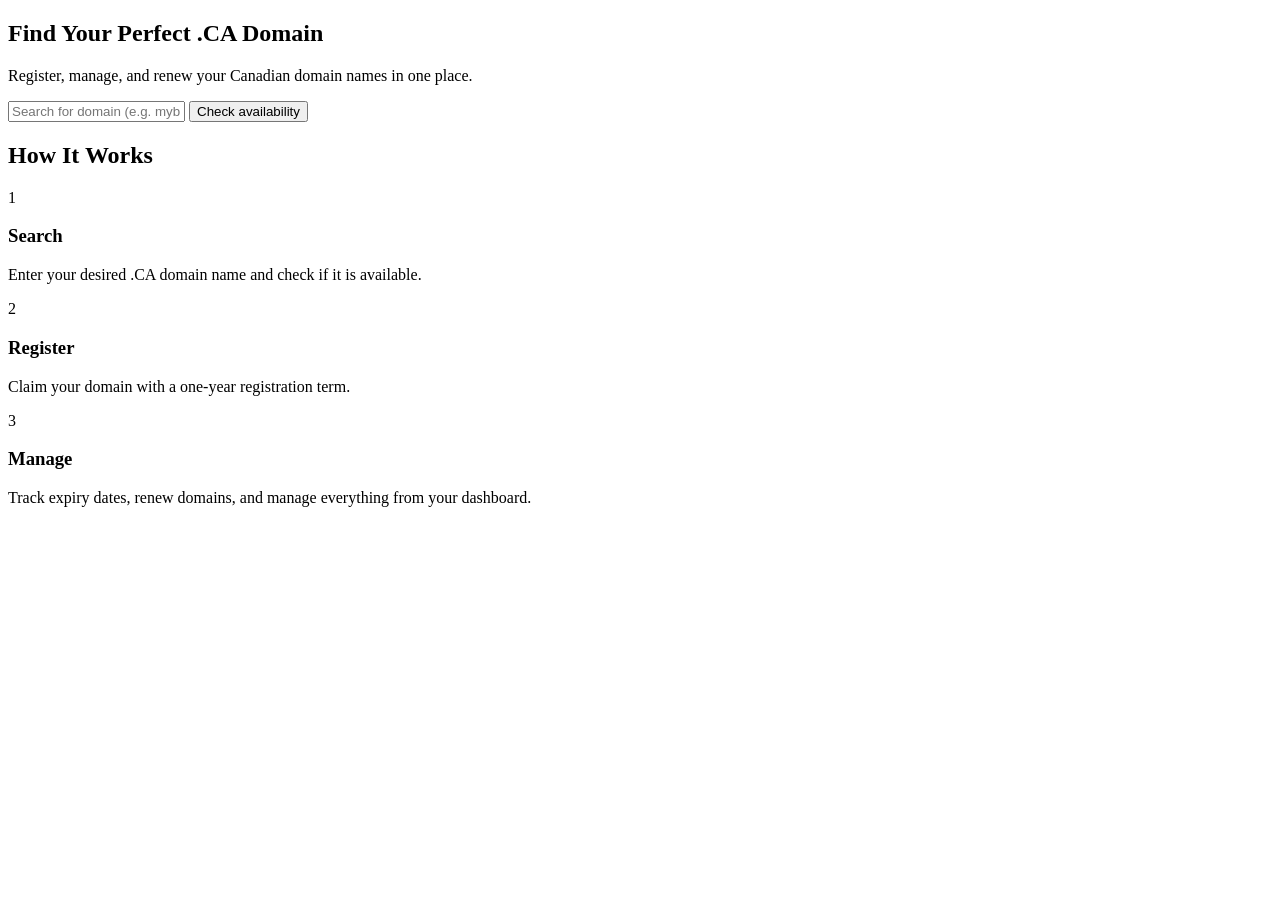
<file: Domain_Registery/src/main/resources/fragments/index.html>
<!DOCTYPE html>
<html xmlns:th="http://www.thymeleaf.org">
<head>
    <title>CA Domain Registry</title>
    <link rel="stylesheet" th:href="@{/css/style.css}">
</head>
<body>

<!-- Hero Section -->
<section class="hero">
    <h1>Find Your Perfect .CA Domain</h1>
    <p>Register, manage, and renew your Canadian domain names in one place.</p>

    <!-- Domain Search Form -->
    <form th:action="@{/domains/search}" method="get" class="search-form">
        <input type="text" name="name" placeholder="Search for domain (e.g. mybusiness.ca)" required class="search-input"/>
        <button type="submit" class="btn-primary">Check availability</button>
    </form>
</section>

<!-- How It Works -->
<section class="how-it-works">
    <h2>How It Works</h2>
    <div class="steps">

        <div class="step">
            <span class="step-number">1</span>
            <h3>Search</h3>
            <p>Enter your desired .CA domain name and check if it is available.</p>
        </div>

        <div class="step">
            <span class="step-number">2</span>
            <h3>Register</h3>
            <p>Claim your domain with a one-year registration term.</p>
        </div>

        <div class="step">
            <span class="step-number">3</span>
            <h3>Manage</h3>
            <p>Track expiry dates, renew domains, and manage everything from your dashboard.</p>
        </div>

    </div>
</section>

</body>
</html>
</file>
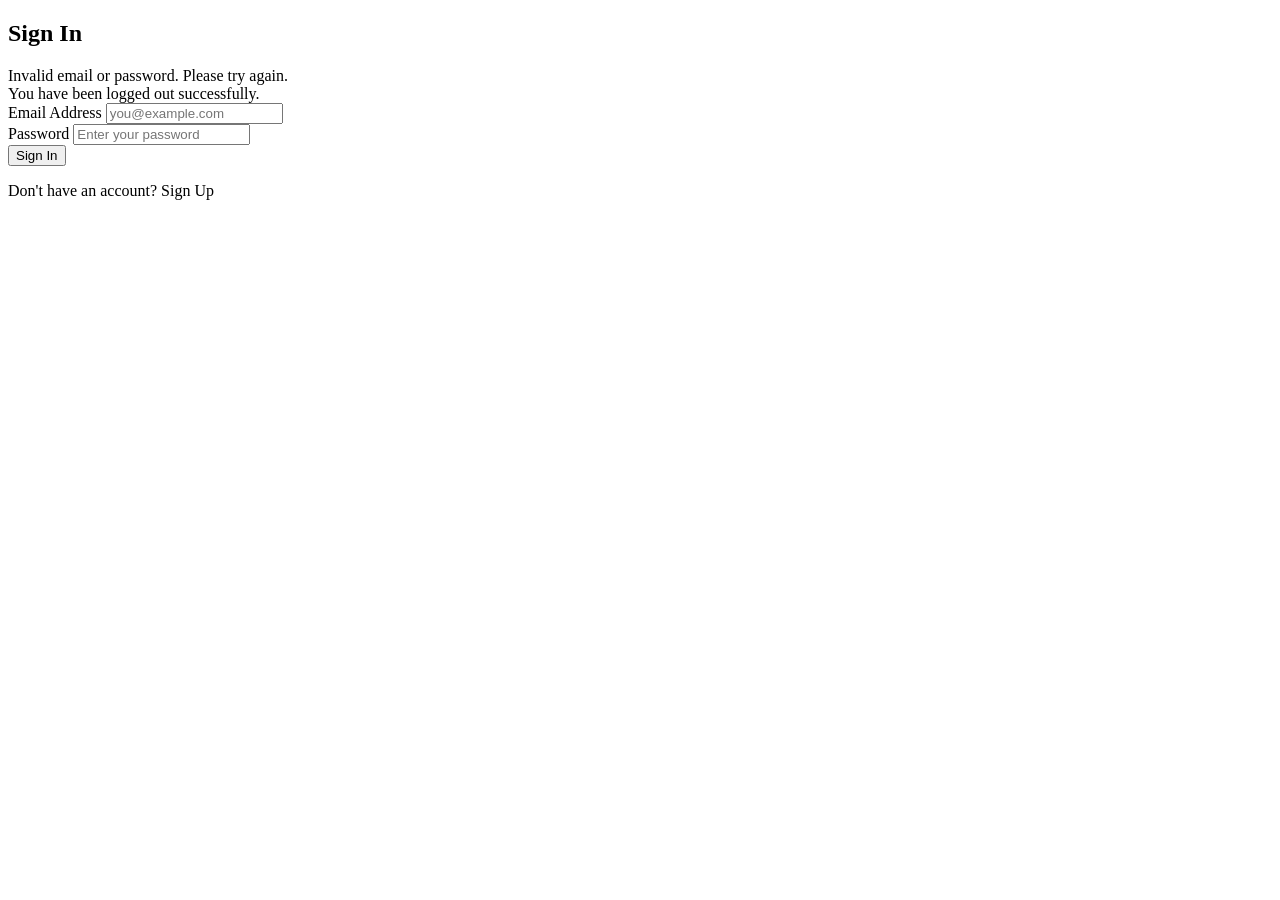
<file: Domain_Registery/src/main/resources/auth/login.html>
<!DOCTYPE html>
<html xmlns:th="http://www.thymeleaf.org">
<head>
    <title>Login</title>
    <link rel="stylesheet" th:href="@{/css/style.css}">
</head>
<body>

<div th:replace="~{fragments/navbar :: navbar}"></div>

<div class="auth-container">
    <div class="auth-card">
        <h2>Sign In</h2>

        <!-- Error message -->
        <div th:if="${param.error}" class="alert alert-error">
            Invalid email or password. Please try again.
        </div>

        <!-- Logout message -->
        <div th:if="${param.logout}" class="alert alert-success">
            You have been logged out successfully.
        </div>

        <!-- Success after registration -->
        <div th:if="${success}" class="alert alert-success"
             th:text="${success}"></div>

        <form th:action="@{/login}" method="post">

            <div class="form-group">
                <label>Email Address</label>
                <input type="email" name="username"
                       placeholder="you@example.com" required/>
            </div>

            <div class="form-group">
                <label>Password</label>
                <input type="password" name="password"
                       placeholder="Enter your password" required/>
            </div>

            <button type="submit" class="btn-primary full-width">Sign In</button>

        </form>

        <p class="auth-footer">
            Don't have an account?
            <a th:href="@{/register}">Sign Up</a>
        </p>

    </div>
</div>

</body>
</html>
</file>
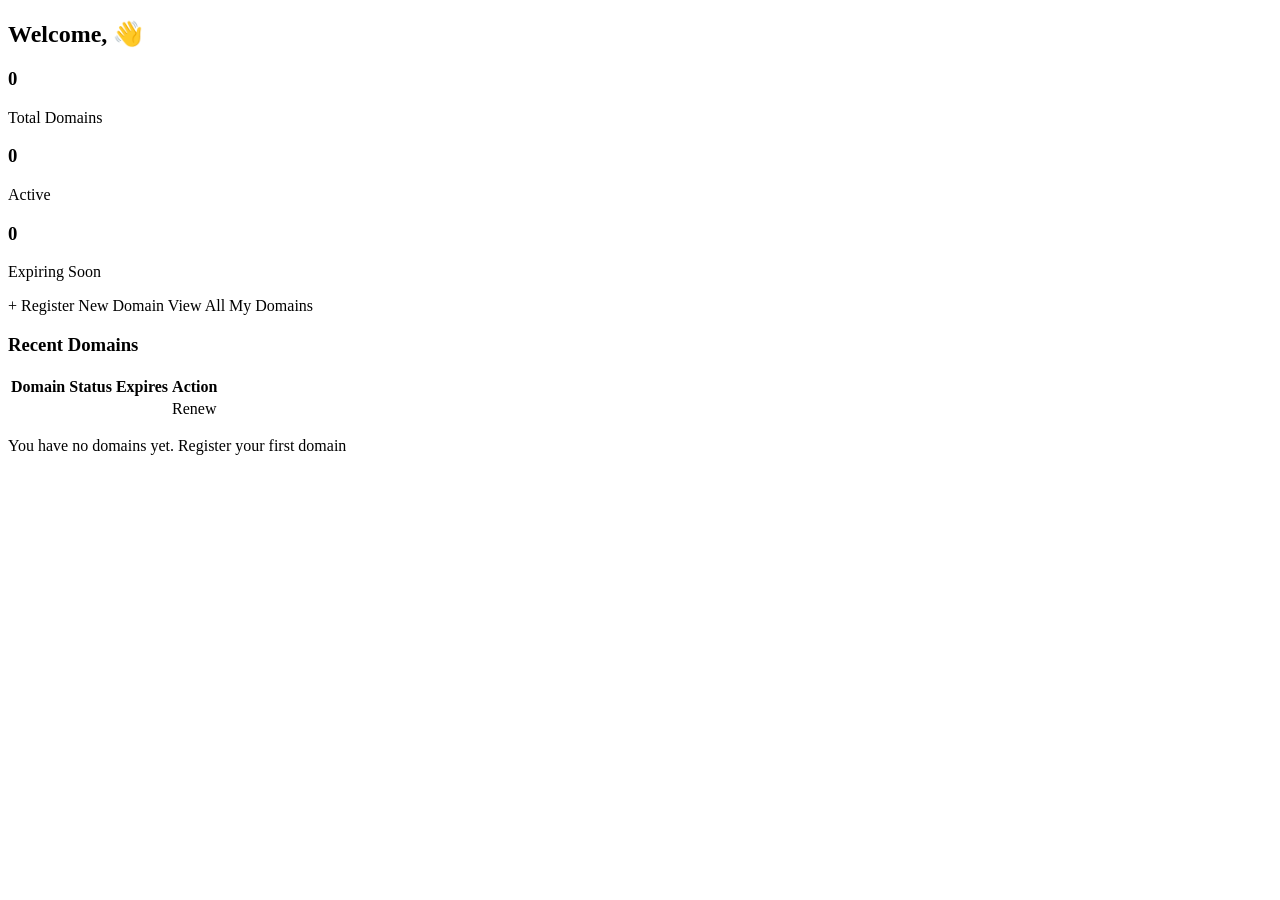
<file: Domain_Registery/src/main/resources/dashboard/user-dashboard.html>
<!DOCTYPE html>
<html xmlns:th="http://www.thymeleaf.org">
<head>
    <title>Dashboard</title>
    <link rel="stylesheet" th:href="@{/css/style.css}">
</head>
<body>

<div th:replace="~{fragments/navbar :: navbar}"></div>

<div class="container">

    <h2>Welcome, <span th:text="${user.fullName}"></span> 👋</h2>

    <!-- Summary Cards -->
    <div class="stats-grid">

        <div class="stat-card">
            <h3 th:text="${totalDomains}">0</h3>
            <p>Total Domains</p>
        </div>

        <div class="stat-card active">
            <h3 th:text="${activeCount}">0</h3>
            <p>Active</p>
        </div>

        <div class="stat-card warning">
            <h3 th:text="${expiringSoon}">0</h3>
            <p>Expiring Soon</p>
        </div>

    </div>

    <!-- Quick Actions -->
    <div class="quick-actions">
        <a th:href="@{/domains/register}" class="btn-primary">
            + Register New Domain
        </a>
        <a th:href="@{/domains/my}" class="btn-secondary">
            View All My Domains
        </a>
    </div>

    <!-- Recent Domains -->
    <h3>Recent Domains</h3>
    <table class="table" th:if="${not #lists.isEmpty(recentDomains)}">
        <thead>
        <tr>
            <th>Domain</th>
            <th>Status</th>
            <th>Expires</th>
            <th>Action</th>
        </tr>
        </thead>
        <tbody>
        <tr th:each="domain : ${recentDomains}">
            <td th:text="${domain.domainName}"></td>
            <td>
          <span th:text="${domain.status}"
                th:classappend="${domain.status == 'ACTIVE'} ? 'badge-active' : 'badge-expired'"
                class="badge">
          </span>
            </td>
            <td th:text="${domain.expiresAt}"></td>
            <td>
                <a th:href="@{/domains/{id}/renew(id=${domain.id})}"
                   class="btn-small">Renew</a>
            </td>
        </tr>
        </tbody>
    </table>

    <p th:if="${#lists.isEmpty(recentDomains)}">
        You have no domains yet.
        <a th:href="@{/domains/register}">Register your first domain</a>
    </p>

</div>

</body>
</html>
</file>
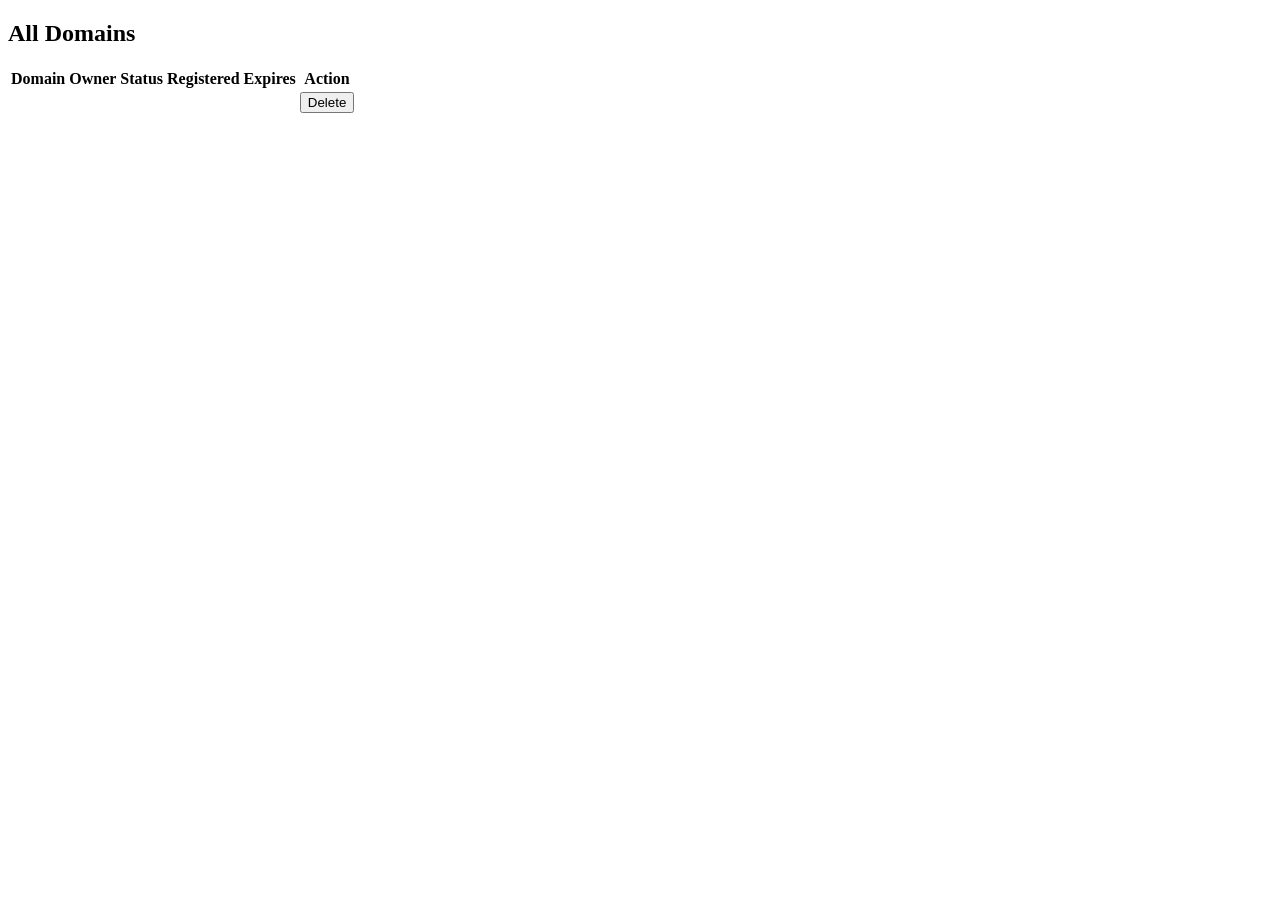
<file: Domain_Registery/src/main/resources/domain/all-domains.html>
<!DOCTYPE html>
<html xmlns:th="http://www.thymeleaf.org">
<head>
    <title>All Domains</title>
    <link rel="stylesheet" th:href="@{/css/style.css}">
</head>
<body>

<div th:replace="~{fragments/navbar :: navbar}"></div>

<div class="container">
    <h2>All Domains</h2>

    <div th:if="${success}" class="alert alert-success" th:text="${success}"></div>

    <table class="table">
        <thead>
        <tr>
            <th>Domain</th>
            <th>Owner</th>
            <th>Status</th>
            <th>Registered</th>
            <th>Expires</th>
            <th>Action</th>
        </tr>
        </thead>
        <tbody>
        <tr th:each="domain : ${domains}">
            <td th:text="${domain.domainName}"></td>
            <td th:text="${domain.owner.fullName}"></td>
            <td>
          <span class="badge"
                th:text="${domain.status}"
                th:classappend="${domain.status == 'ACTIVE'} ? 'badge-active' : 'badge-expired'">
          </span>
            </td>
            <td th:text="${domain.registeredAt}"></td>
            <td th:text="${domain.expiresAt}"></td>
            <td>
                <form th:action="@{/admin/domains/{id}/delete(id=${domain.id})}"
                      method="post"
                      onsubmit="return confirm('Delete this domain?')">
                    <button type="submit" class="btn-danger-small">Delete</button>
                </form>
            </td>
        </tr>
        </tbody>
    </table>
</div>

</body>
</html>
</file>
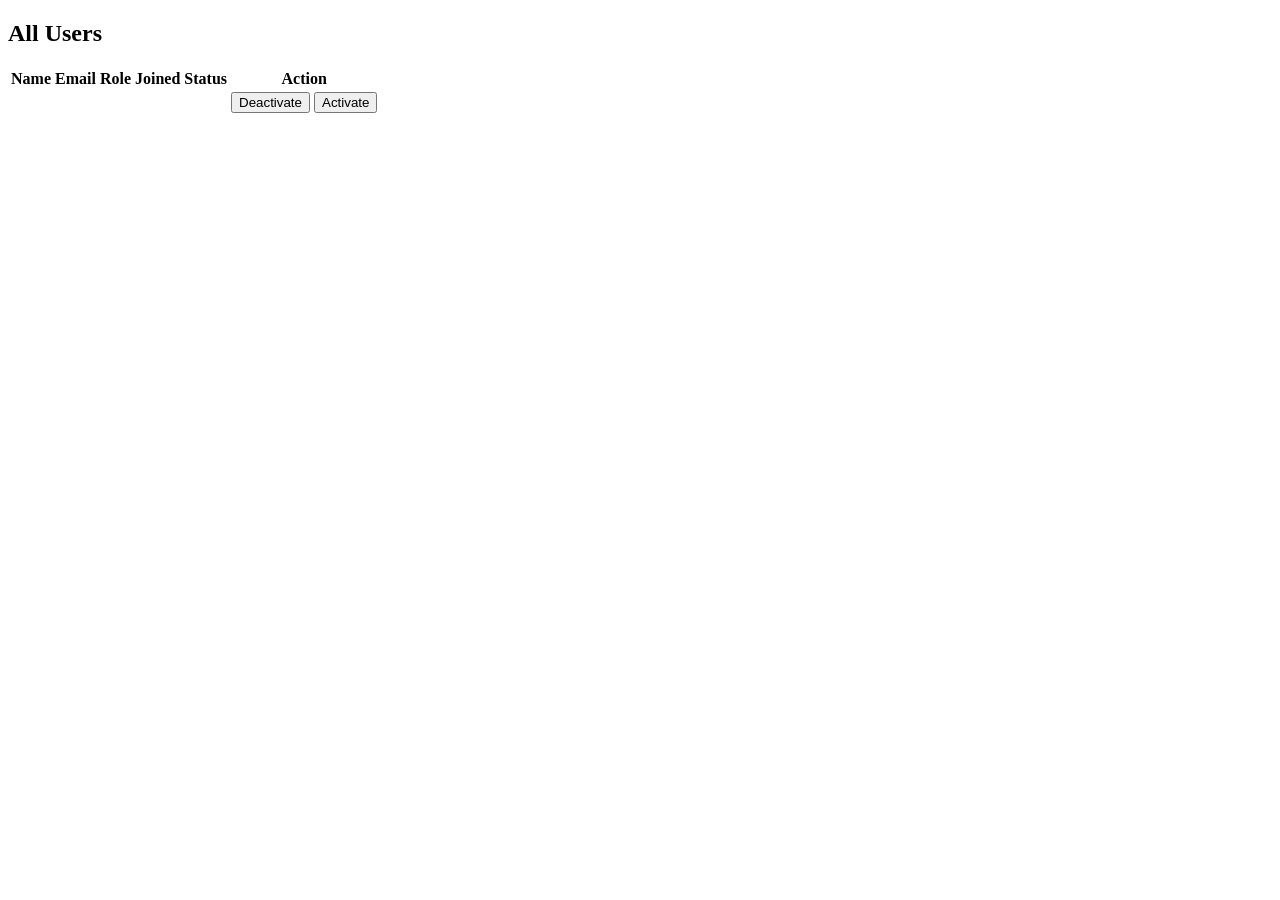
<file: Domain_Registery/src/main/resources/domain/all-users.html>
<!DOCTYPE html>
<html xmlns:th="http://www.thymeleaf.org">
<head>
    <title>All Users</title>
    <link rel="stylesheet" th:href="@{/css/style.css}">
</head>
<body>

<div th:replace="~{fragments/navbar :: navbar}"></div>

<div class="container">
    <h2>All Users</h2>

    <div th:if="${success}" class="alert alert-success" th:text="${success}"></div>

    <table class="table">
        <thead>
        <tr>
            <th>Name</th>
            <th>Email</th>
            <th>Role</th>
            <th>Joined</th>
            <th>Status</th>
            <th>Action</th>
        </tr>
        </thead>
        <tbody>
        <tr th:each="user : ${users}">
            <td th:text="${user.fullName}"></td>
            <td th:text="${user.email}"></td>
            <td th:text="${user.role}"></td>
            <td th:text="${user.createdAt}"></td>
            <td>
          <span th:text="${user.active} ? 'Active' : 'Inactive'"
                th:classappend="${user.active} ? 'badge-active' : 'badge-expired'"
                class="badge">
          </span>
            </td>
            <td>
                <!-- Deactivate -->
                <form th:if="${user.active}"
                      th:action="@{/admin/users/{id}/deactivate(id=${user.id})}"
                      method="post" style="display:inline">
                    <button type="submit" class="btn-danger-small">Deactivate</button>
                </form>
                <!-- Activate -->
                <form th:unless="${user.active}"
                      th:action="@{/admin/users/{id}/activate(id=${user.id})}"
                      method="post" style="display:inline">
                    <button type="submit" class="btn-small">Activate</button>
                </form>
            </td>
        </tr>
        </tbody>
    </table>
</div>

</body>
</html>
</file>
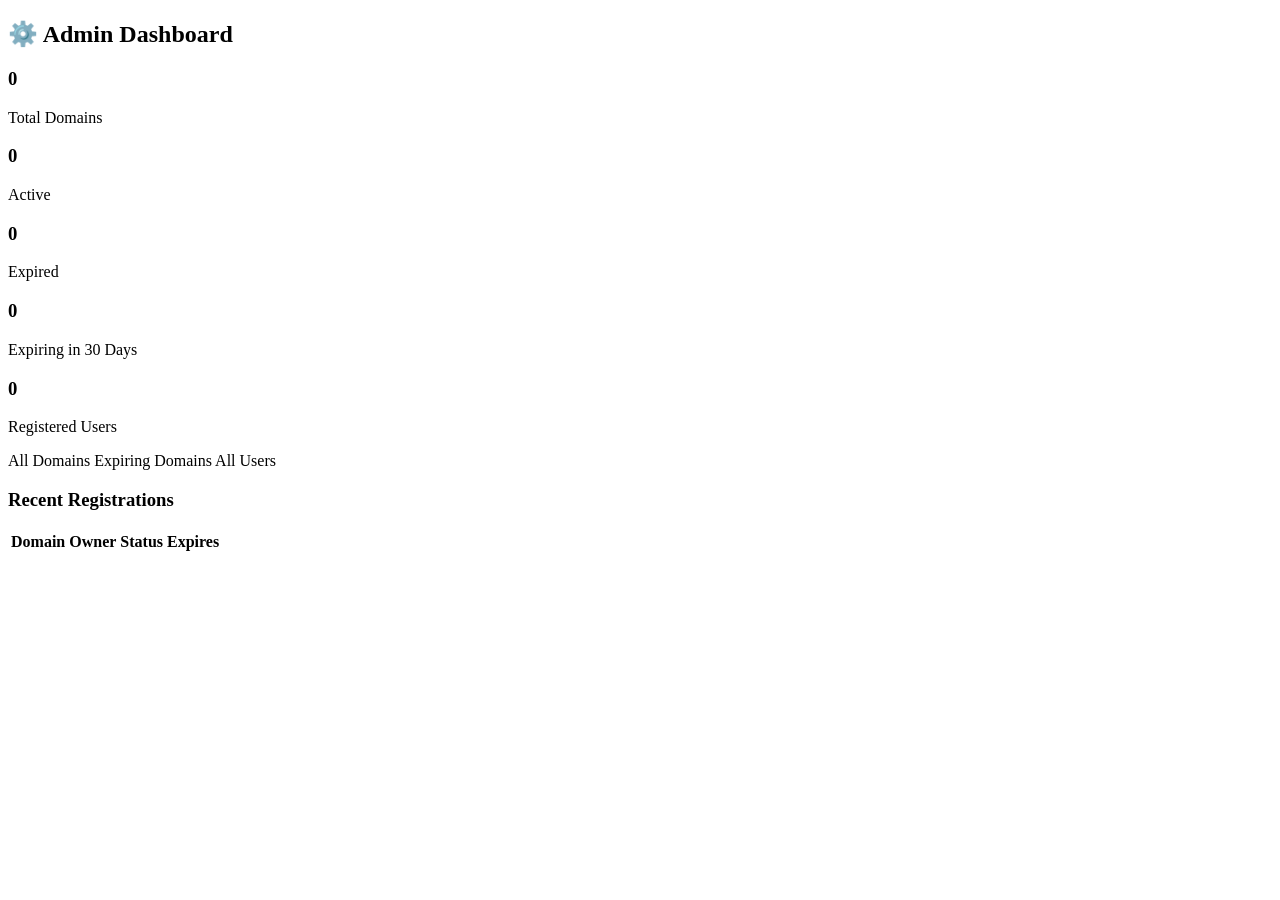
<file: Domain_Registery/src/main/resources/domain/dashboard.html>
<!DOCTYPE html>
<html xmlns:th="http://www.thymeleaf.org">
<head>
    <title>Admin Dashboard</title>
    <link rel="stylesheet" th:href="@{/css/style.css}">
</head>
<body>

<div th:replace="~{fragments/navbar :: navbar}"></div>

<div class="container">
    <h2>⚙️ Admin Dashboard</h2>

    <!-- System Stats -->
    <div class="stats-grid">
        <div class="stat-card">
            <h3 th:text="${totalDomains}">0</h3>
            <p>Total Domains</p>
        </div>
        <div class="stat-card active">
            <h3 th:text="${activeDomains}">0</h3>
            <p>Active</p>
        </div>
        <div class="stat-card danger">
            <h3 th:text="${expiredDomains}">0</h3>
            <p>Expired</p>
        </div>
        <div class="stat-card warning">
            <h3 th:text="${expiringCount}">0</h3>
            <p>Expiring in 30 Days</p>
        </div>
        <div class="stat-card">
            <h3 th:text="${totalUsers}">0</h3>
            <p>Registered Users</p>
        </div>
    </div>

    <!-- Quick Links -->
    <div class="quick-actions">
        <a th:href="@{/admin/domains}" class="btn-primary">All Domains</a>
        <a th:href="@{/admin/domains/expiring}" class="btn-warning">Expiring Domains</a>
        <a th:href="@{/admin/users}" class="btn-secondary">All Users</a>
    </div>

    <!-- Recent Domains -->
    <h3>Recent Registrations</h3>
    <table class="table">
        <thead>
        <tr>
            <th>Domain</th>
            <th>Owner</th>
            <th>Status</th>
            <th>Expires</th>
        </tr>
        </thead>
        <tbody>
        <tr th:each="domain : ${recentDomains}">
            <td th:text="${domain.domainName}"></td>
            <td th:text="${domain.owner.fullName}"></td>
            <td>
          <span class="badge"
                th:text="${domain.status}"
                th:classappend="${domain.status == 'ACTIVE'} ? 'badge-active' : 'badge-expired'">
          </span>
            </td>
            <td th:text="${domain.expiresAt}"></td>
        </tr>
        </tbody>
    </table>
</div>

</body>
</html>
</file>
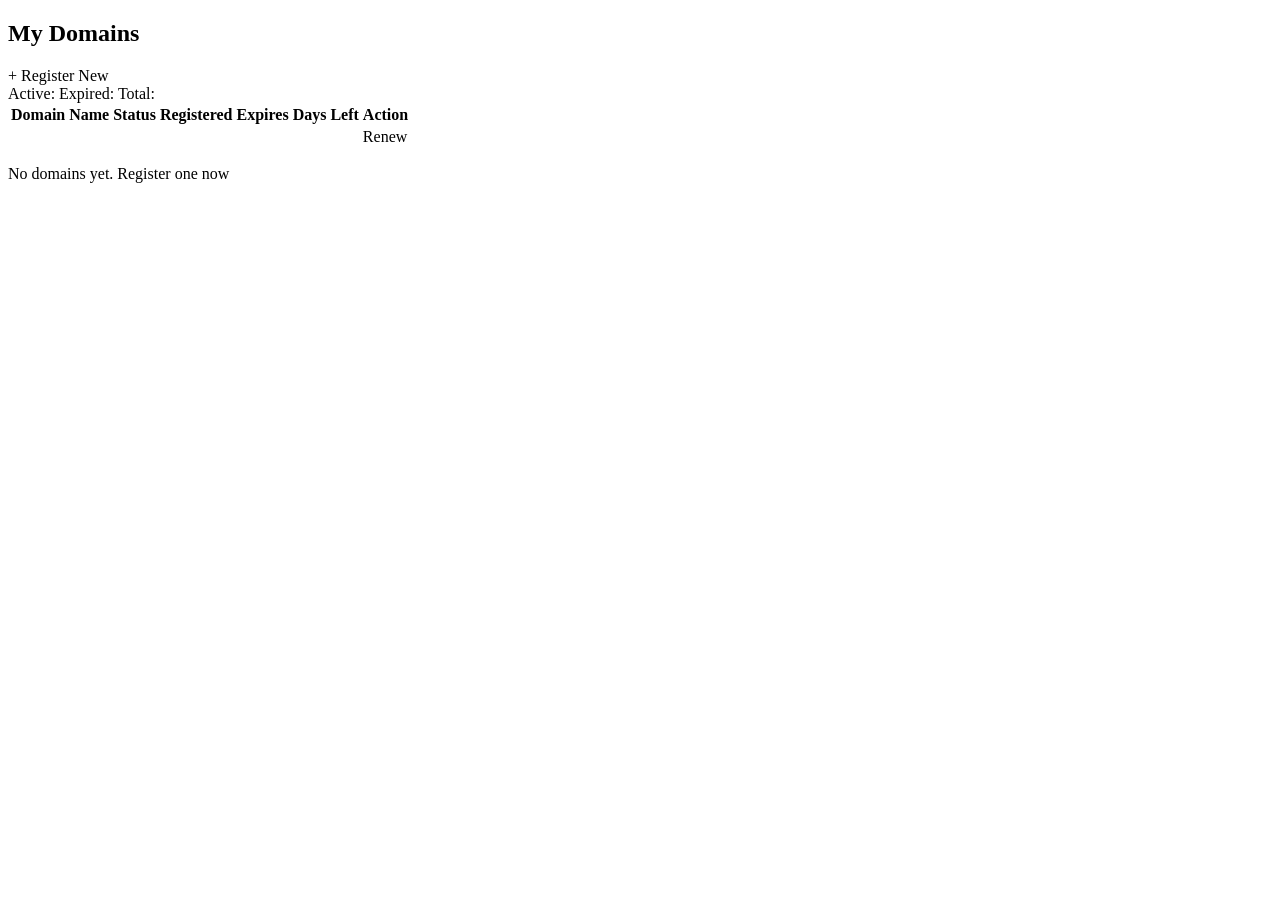
<file: Domain_Registery/src/main/resources/domain/my-domains.html>
<!DOCTYPE html>
<html xmlns:th="http://www.thymeleaf.org">
<head>
    <title>My Domains</title>
    <link rel="stylesheet" th:href="@{/css/style.css}">
</head>
<body>

<div th:replace="~{fragments/navbar :: navbar}"></div>

<div class="container">
    <div class="page-header">
        <h2>My Domains</h2>
        <a th:href="@{/domains/register}" class="btn-primary">+ Register New</a>
    </div>

    <!-- Summary badges -->
    <div class="summary-row">
        <span class="badge-active">Active: <strong th:text="${activeCount}"></strong></span>
        <span class="badge-expired">Expired: <strong th:text="${expiredCount}"></strong></span>
        <span>Total: <strong th:text="${totalCount}"></strong></span>
    </div>

    <!-- Domains Table -->
    <table class="table" th:if="${not #lists.isEmpty(domains)}">
        <thead>
        <tr>
            <th>Domain Name</th>
            <th>Status</th>
            <th>Registered</th>
            <th>Expires</th>
            <th>Days Left</th>
            <th>Action</th>
        </tr>
        </thead>
        <tbody>
        <tr th:each="domain : ${domains}">
            <td th:text="${domain.domainName}"></td>
            <td>
          <span class="badge"
                th:text="${domain.status}"
                th:classappend="${domain.status == 'ACTIVE'} ? 'badge-active' : 'badge-expired'">
          </span>
            </td>
            <td th:text="${domain.registeredAt}"></td>
            <td th:text="${domain.expiresAt}"></td>
            <td th:text="${domain.daysUntilExpiry()}"></td>
            <td>
                <a th:href="@{/domains/{id}/renew(id=${domain.id})}"
                   class="btn-small">Renew</a>
            </td>
        </tr>
        </tbody>
    </table>

    <p th:if="${#lists.isEmpty(domains)}">
        No domains yet. <a th:href="@{/domains/register}">Register one now</a>
    </p>

</div>

</body>
</html>
</file>
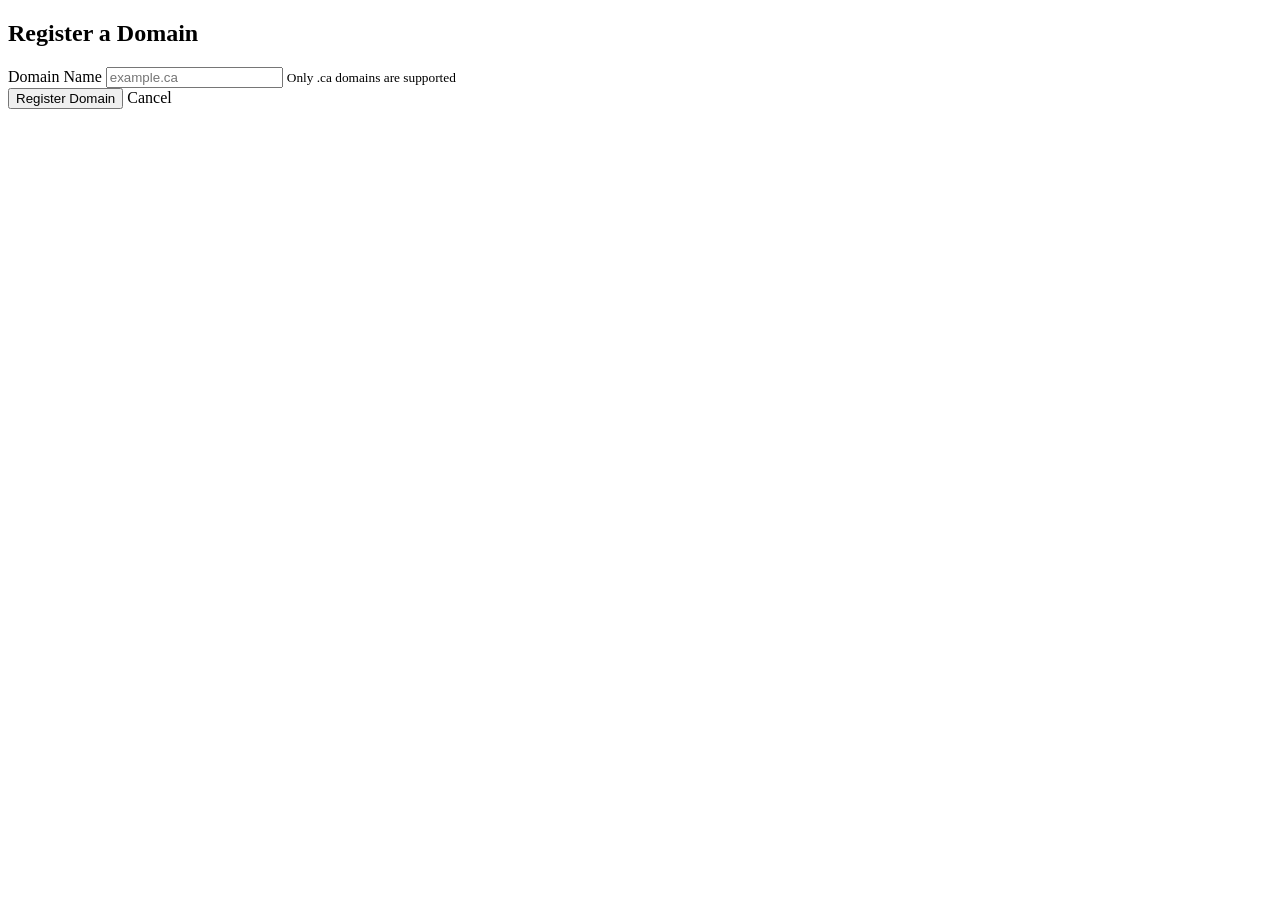
<file: Domain_Registery/src/main/resources/domain/register.html>
<!DOCTYPE html>
<html xmlns:th="http://www.thymeleaf.org">
<head>
    <title>Register Domain</title>
    <link rel="stylesheet" th:href="@{/css/style.css}">
</head>
<body>

<div th:replace="~{fragments/navbar :: navbar}"></div>

<div class="container">
    <h2>Register a Domain</h2>

    <!-- Messages -->
    <div th:if="${error}" class="alert alert-error" th:text="${error}"></div>
    <div th:if="${success}" class="alert alert-success" th:text="${success}"></div>

    <div class="form-card">
        <form th:action="@{/domains/register}" method="post">

            <div class="form-group">
                <label>Domain Name</label>
                <input
                        type="text"
                        name="domainName"
                        th:value="${domainName}"
                        placeholder="example.ca"
                        required
                />
                <small>Only .ca domains are supported</small>
            </div>

            <button type="submit" class="btn-primary">
                Register Domain
            </button>

            <a th:href="@{/domains/my}" class="btn-secondary">Cancel</a>

        </form>
    </div>
</div>

</body>
</html>
</file>
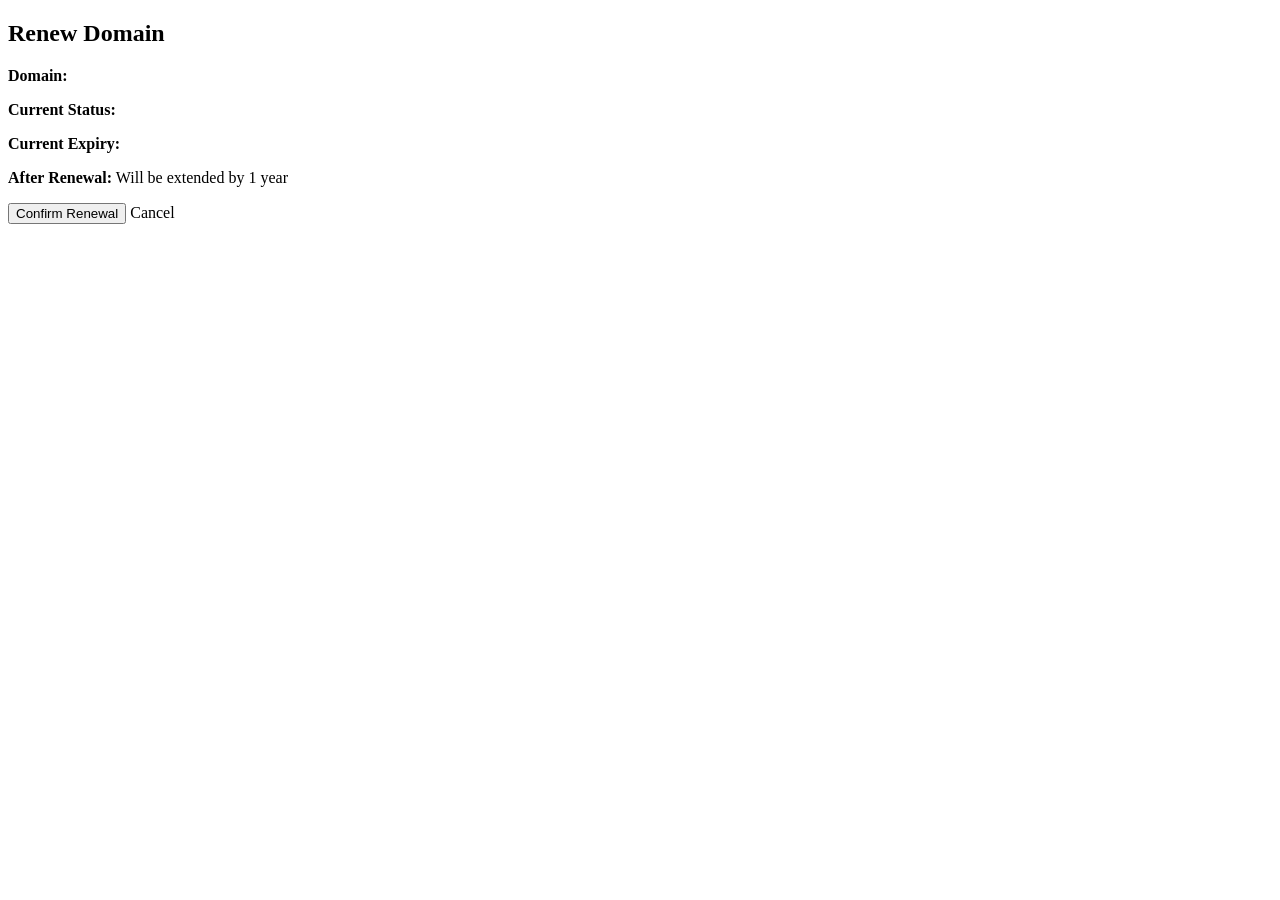
<file: Domain_Registery/src/main/resources/domain/renew.html>
<!DOCTYPE html>
<html xmlns:th="http://www.thymeleaf.org">
<head>
    <title>Renew Domain</title>
    <link rel="stylesheet" th:href="@{/css/style.css}">
</head>
<body>

<div th:replace="~{fragments/navbar :: navbar}"></div>

<div class="container">
    <h2>Renew Domain</h2>

    <div class="form-card">

        <div class="domain-details">
            <p><strong>Domain:</strong>
                <span th:text="${domain.domainName}"></span>
            </p>
            <p><strong>Current Status:</strong>
                <span th:text="${domain.status}" class="badge"></span>
            </p>
            <p><strong>Current Expiry:</strong>
                <span th:text="${domain.expiresAt}"></span>
            </p>
            <p><strong>After Renewal:</strong>
                Will be extended by 1 year
            </p>
        </div>

        <form th:action="@{/domains/{id}/renew(id=${domain.id})}"
              method="post">
            <button type="submit" class="btn-primary">
                Confirm Renewal
            </button>
            <a th:href="@{/domains/my}" class="btn-secondary">Cancel</a>
        </form>

    </div>
</div>

</body>
</html>
</file>
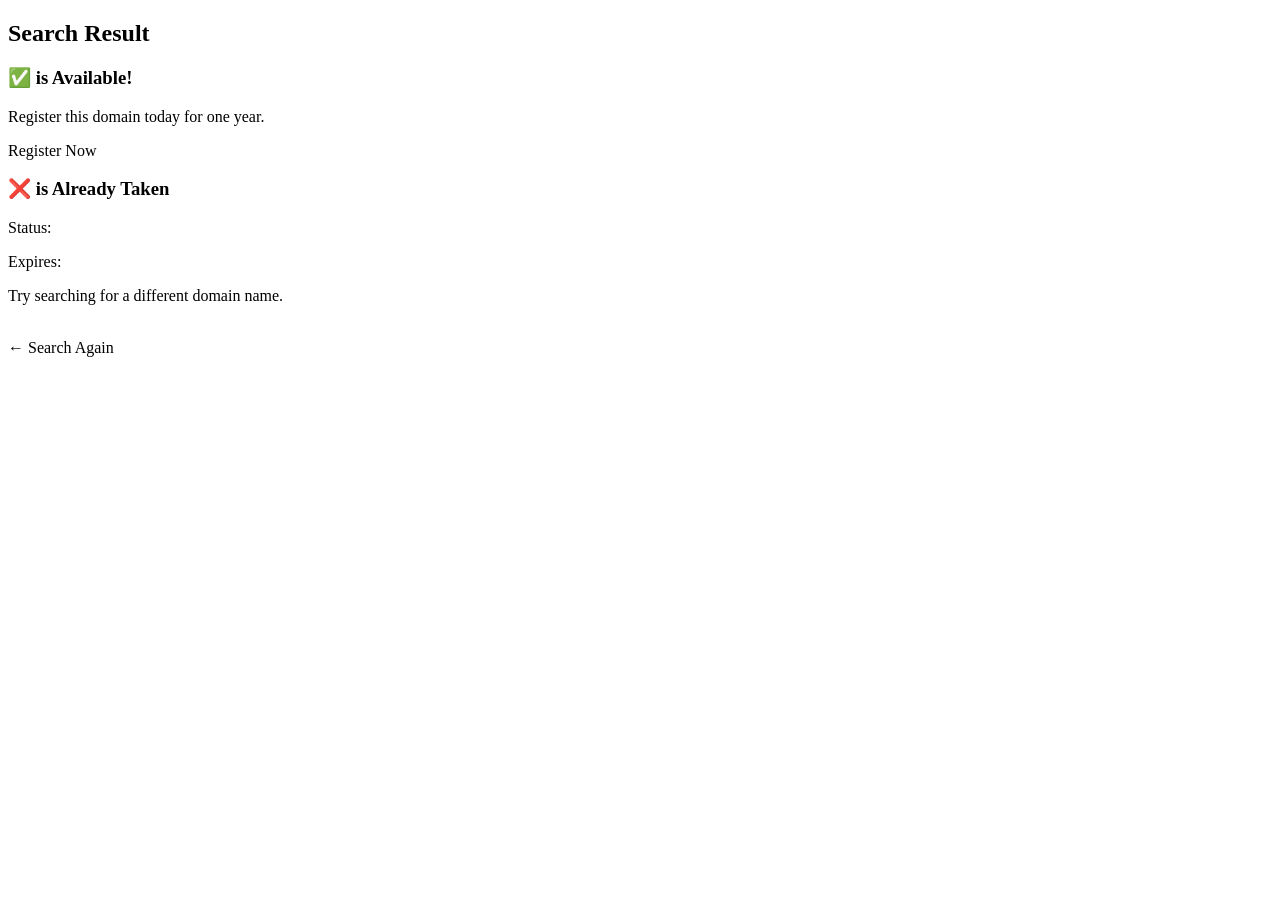
<file: Domain_Registery/src/main/resources/fragments/search-result.html>
<!DOCTYPE html>
<html xmlns:th="http://www.thymeleaf.org">
<head>
    <title>Search Result</title>
    <link rel="stylesheet" th:href="@{/css/style.css}">
</head>
<body>

<div th:replace="~{fragments/navbar :: navbar}"></div>

<div class="container">
    <h2>Search Result</h2>

    <!-- AVAILABLE -->
    <div th:if="${available}" class="result-card available">
        <h3>✅ <span th:text="${domainName}"></span> is Available!</h3>
        <p>Register this domain today for one year.</p>
        <a th:href="@{/domains/register(name=${domainName})}"
           class="btn-primary">Register Now</a>
    </div>

    <!-- TAKEN -->
    <div th:unless="${available}" class="result-card taken">
        <h3>❌ <span th:text="${domainName}"></span> is Already Taken</h3>
        <div th:if="${domain}">
            <p>Status:
                <span th:text="${domain.status}" class="badge"></span>
            </p>
            <p>Expires:
                <span th:text="${domain.expiresAt}"></span>
            </p>
        </div>
        <p>Try searching for a different domain name.</p>
    </div>

    <br>
    <a th:href="@{/}" class="btn-secondary">← Search Again</a>
</div>

</body>
</html>
</file>
